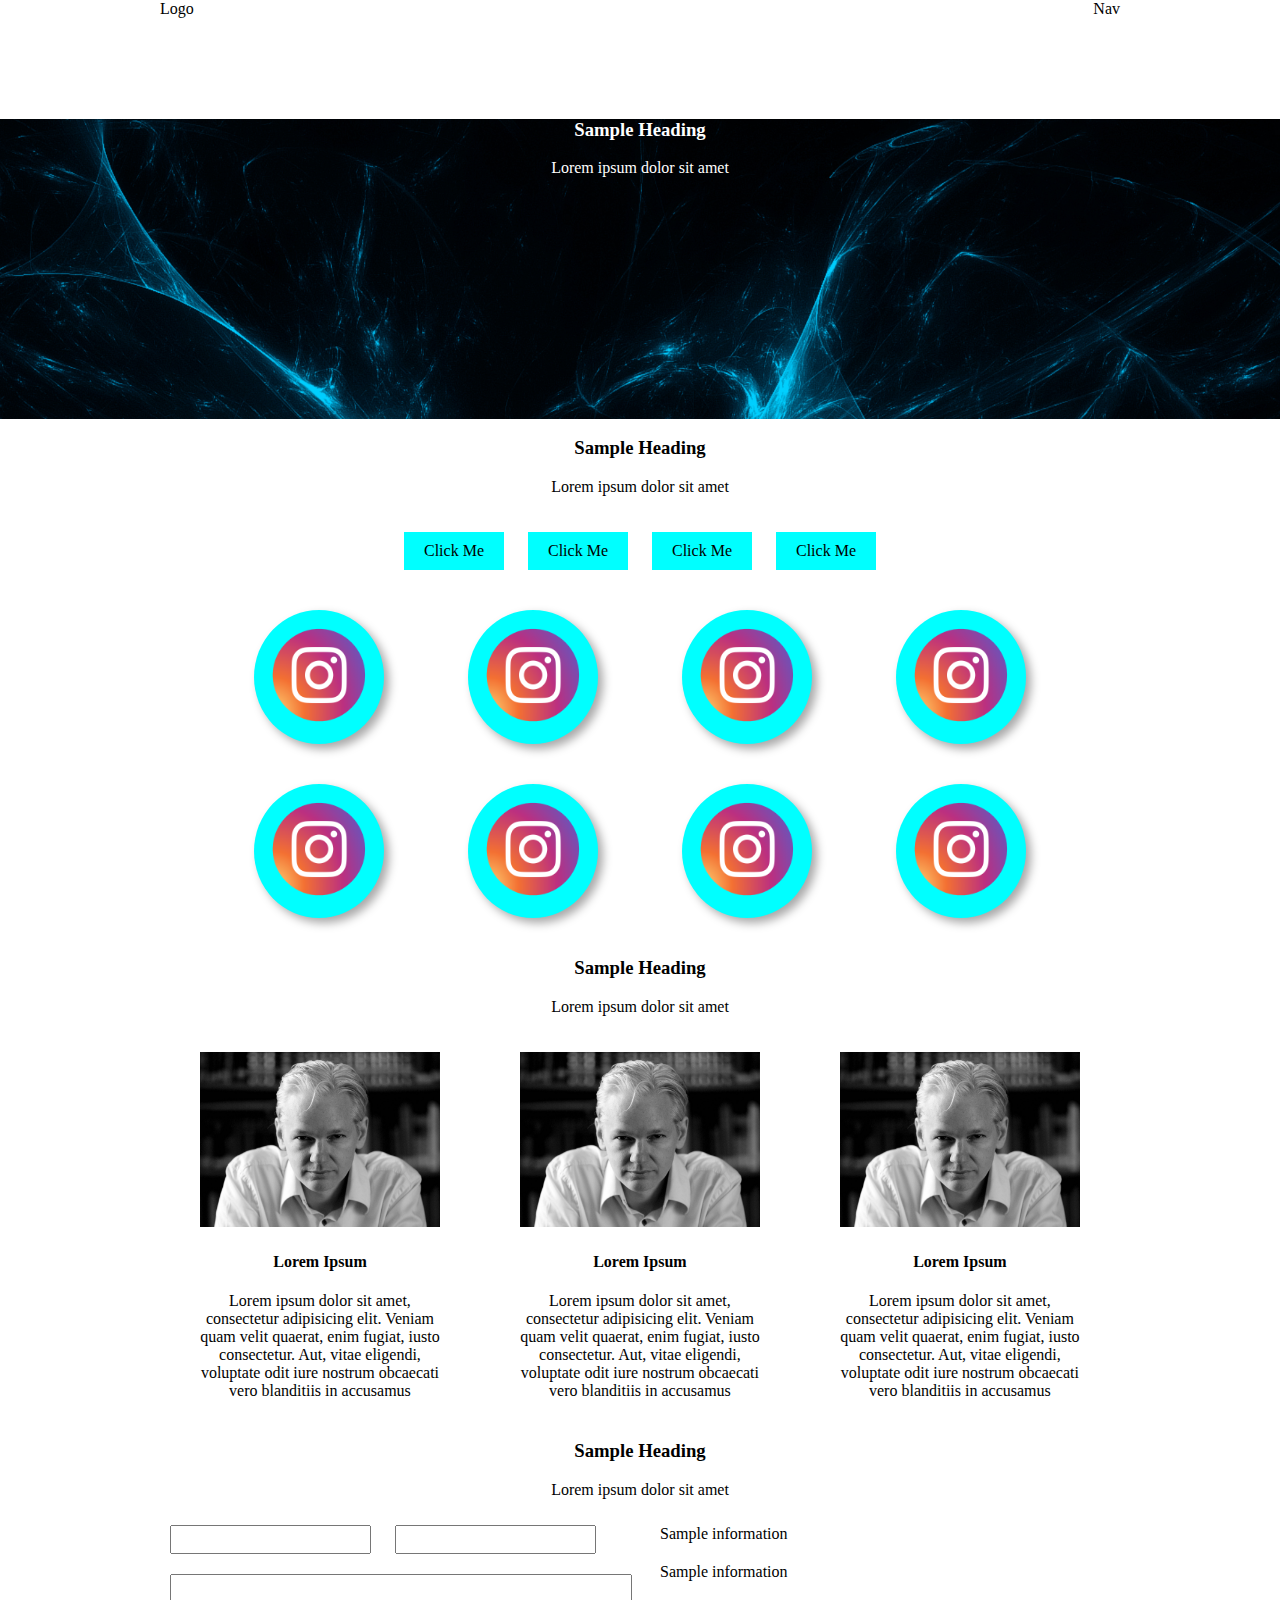
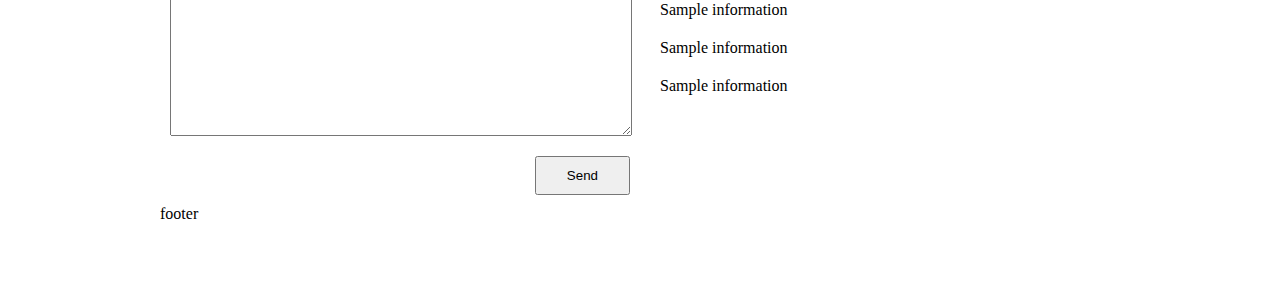
<file: Template001/index.html>
<!DOCTYPE html>
<html>
<head>
	<title>Template002</title>
	<link rel="stylesheet" href="css/style.css">
</head>
<body>
<div class="header fullWidth">
	<div class="width-960">
		<div class="logo floatLeft">Logo</div>
		<div class="nav floatRight">Nav</div>
	</div>
</div>
<div class="clearFix"></div>
<div class="slider fullWidth">
	<div class="heading">
			<h3>Sample Heading</h3>
			<p>Lorem ipsum dolor sit amet</p>
	</div>
</div>
<div class="clearFix"></div>
<div class="portfolio fullWidth">
	<div class="width-960">
		<div class="heading">
			<h3>Sample Heading</h3>
			<p>Lorem ipsum dolor sit amet</p>
		</div>
		<div class="btnGroup">
			<ul>
				<li>Click Me</li>
				<li>Click Me</li>
				<li>Click Me</li>
				<li>Click Me</li>
			</ul>
		</div>
		<div class="gallery">
			<div class="row">
				<div>
					<img src="images/icon.png">
				</div>
				<div>
					<img src="images/icon.png">
				</div>
				<div>
					<img src="images/icon.png">
				</div>
				<div>
					<img src="images/icon.png">
				</div>
			</div>
			<div class="row">
				<div>
					<img src="images/icon.png">
				</div>
				<div>
					<img src="images/icon.png">
				</div>
				<div>
					<img src="images/icon.png">
				</div>
				<div>
					<img src="images/icon.png">
				</div>
			</div>
		</div>
	</div>
</div>
<div class="clearFix"></div>
<div class="about_us fullWidth">
	<div class="width-960">
		<div class="heading">
			<h3>Sample Heading</h3>
			<p>Lorem ipsum dolor sit amet</p>
		</div>
		<div class="workers">
			<div class="workersRow">
				<div>
					<img src="images/worker.jpg">
					<h4>Lorem Ipsum</h4>
					<p>Lorem ipsum dolor sit amet, consectetur adipisicing elit. Veniam quam velit quaerat, enim fugiat, iusto consectetur. Aut, vitae eligendi, voluptate odit iure nostrum obcaecati vero blanditiis in accusamus numquam quisquam.</p>
				</div>
				<div>
					<img src="images/worker.jpg">
					<h4>Lorem Ipsum</h4>
					<p>Lorem ipsum dolor sit amet, consectetur adipisicing elit. Veniam quam velit quaerat, enim fugiat, iusto consectetur. Aut, vitae eligendi, voluptate odit iure nostrum obcaecati vero blanditiis in accusamus numquam quisquam.</p>
				</div>
				<div>
					<img src="images/worker.jpg">
					<h4>Lorem Ipsum</h4>
					<p>Lorem ipsum dolor sit amet, consectetur adipisicing elit. Veniam quam velit quaerat, enim fugiat, iusto consectetur. Aut, vitae eligendi, voluptate odit iure nostrum obcaecati vero blanditiis in accusamus numquam quisquam.
					enim fugiat, iusto consectetur. Aut, vitae eligendi, voluptate odit iure nostrum obcaecati vero blanditiis in accusamus numquam quisquam.</p>
					<a href="#">Read More</a>
				</div>
			</div>
		</div>
	</div>
</div>
<div class="clearFix"></div>
<div class="contact_us fullWidth">
	<div class="width-960">
		<div class="heading">
			<h3>Sample Heading</h3>
			<p>Lorem ipsum dolor sit amet</p>
		</div>
		<div class="contactForm">
			<div>
				<form action="">
					<input type="text">
					<input type="text">
					<textarea rows="10" cols="40"></textarea>
					<input type="submit" value="Send">
				</form>
			</div>
			<div>
				<ul>
					<li>Sample information</li>
					<li>Sample information</li>
					<li>Sample information</li>
					<li>Sample information</li>
					<li>Sample information</li>
				</ul>
			</div>
		</div>
	</div>
</div>
<div class="clearFix"></div>
<div class="footer fullWidth">
	<div class="width-960">footer</div>
</div>
<div class="clearFix"></div>
</body>
</html>
</file>
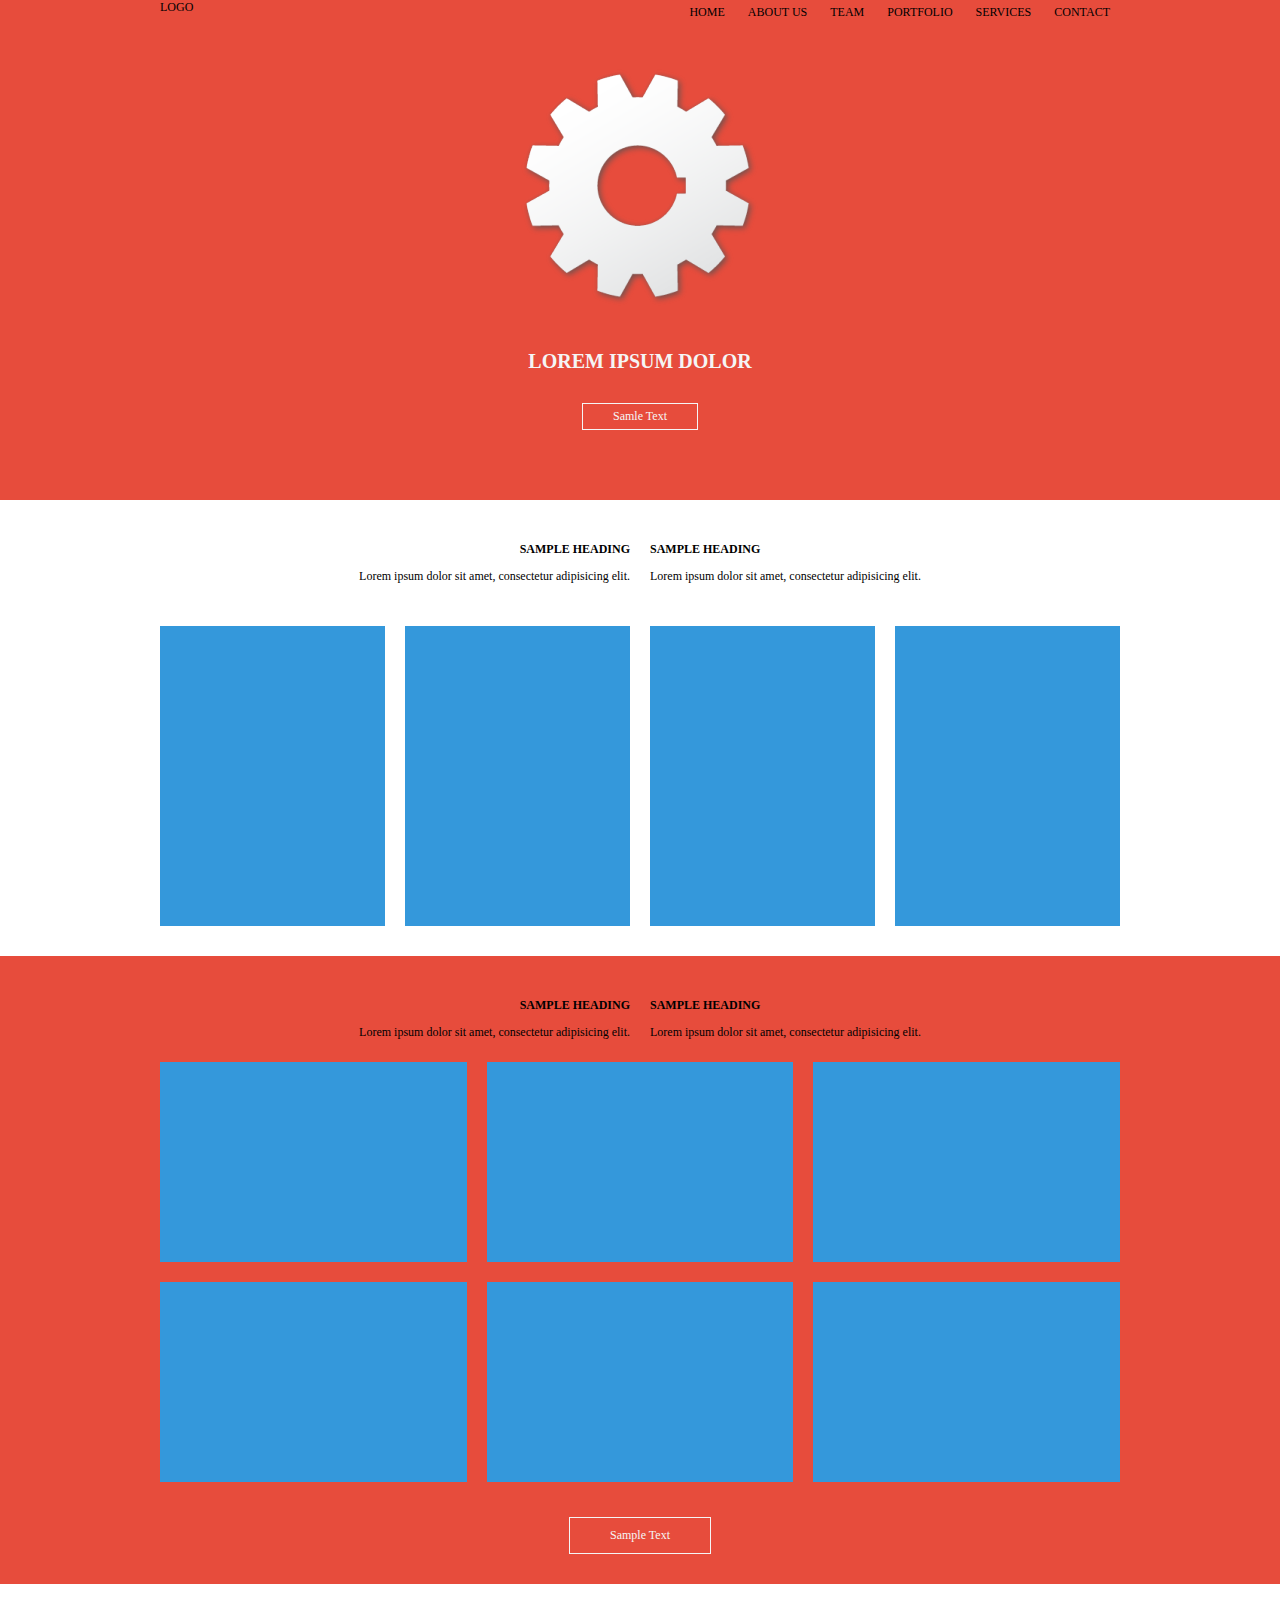
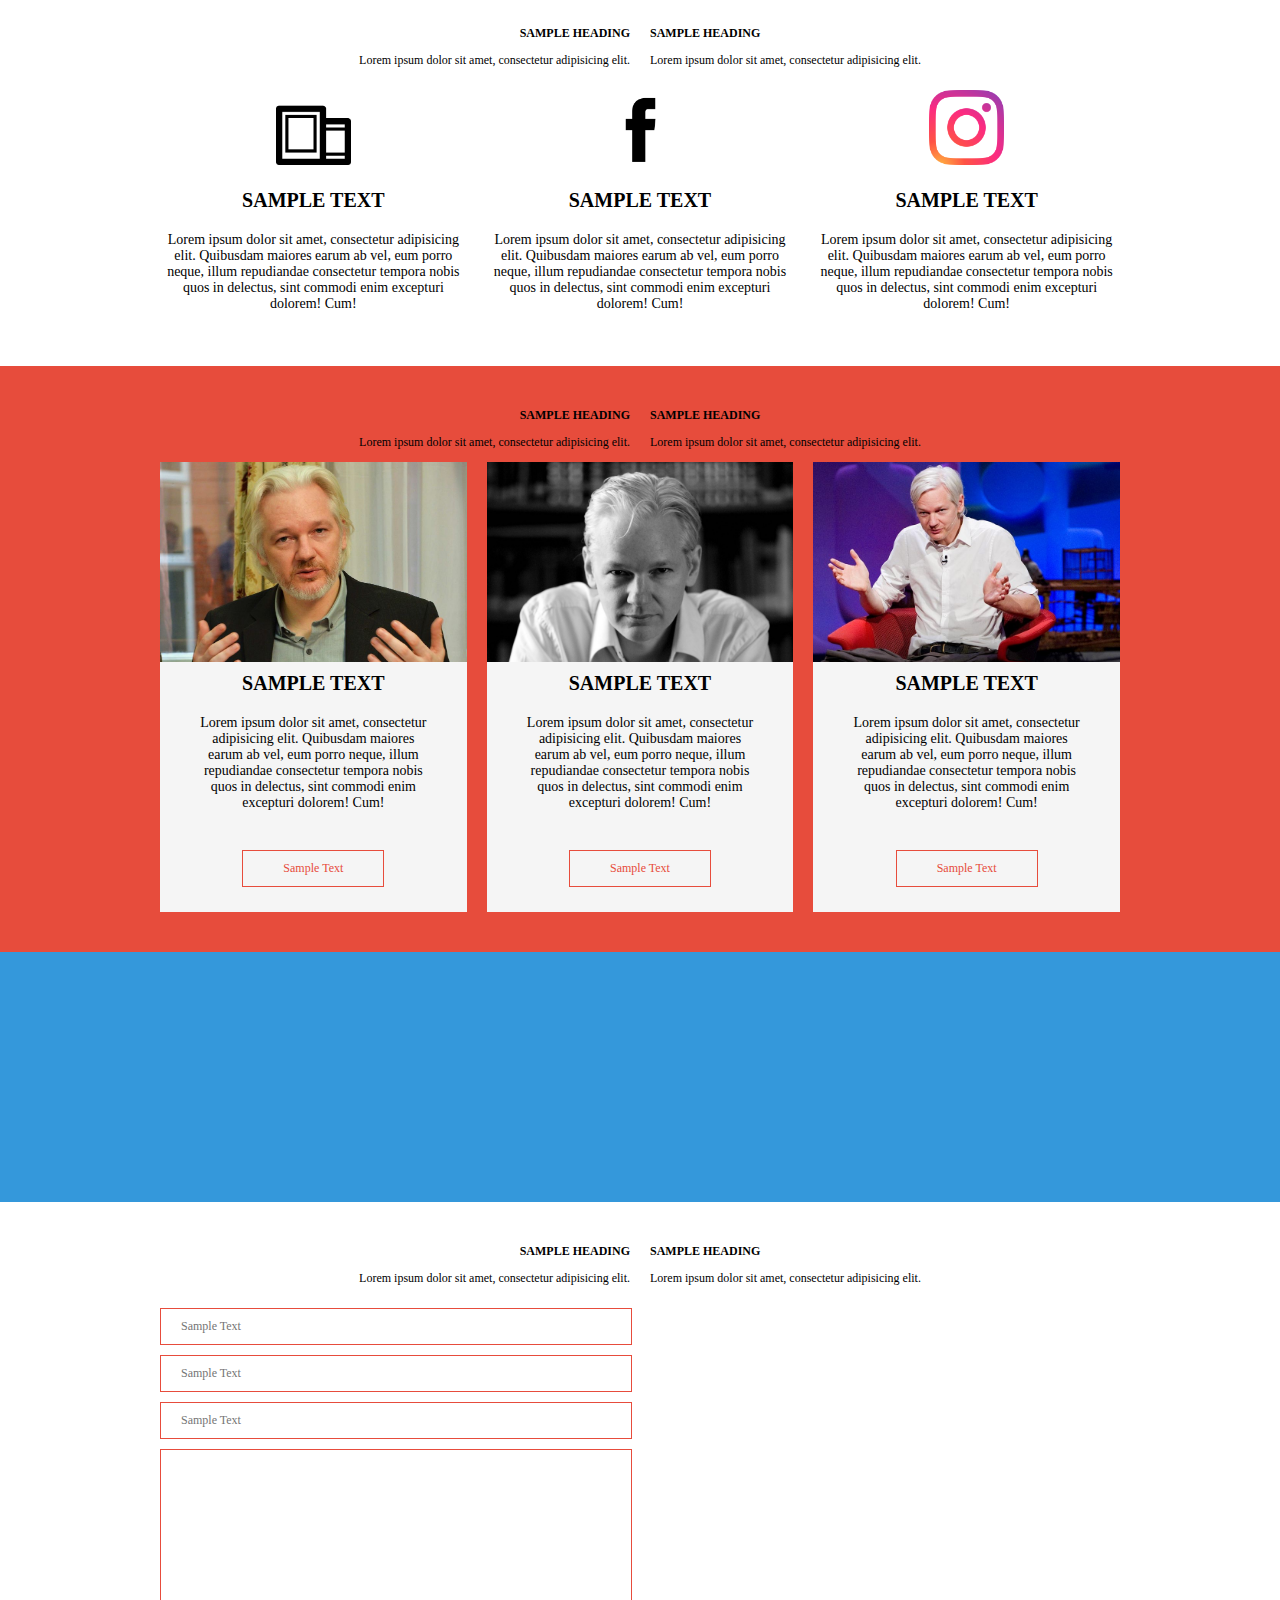
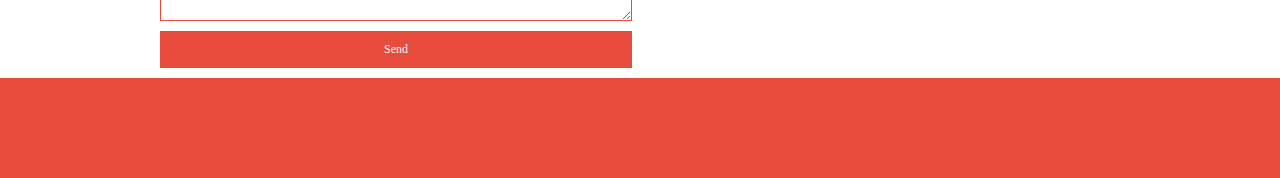
<file: Template002/index.html>
<!DOCTYPE html>
<html>
<head>
	<title></title>
	<link rel="stylesheet" href="css/style.css">
</head>
<body>
	<div class="welcome mainColor full">
		<div class="wrapper">
			<div class="nav">
				<div class="navLogo left">LOGO</div>
				<div class="mainMenu right">
					<ul>
						<li>Home</li>
						<li>About Us</li>
						<li>Team</li>
						<li>Portfolio</li>
						<li>Services</li>
						<li>Contact</li>
					</ul>
				</div>
			</div>
			<div class="clearfix"></div>
			<div class="slider">
				<img src="images/gear.png">
				<h2>Lorem ipsum dolor</h2>
				<button>Samle Text</button>
			</div>
		</div>
	</div>
	<div class="clear"></div>
	<div class="team full">
		<div class="wrapper">
			<div class="heading">
				<div class="left">
					<h3>Sample Heading</h3>
					<p>Lorem ipsum dolor sit amet, consectetur adipisicing elit. </p>
				</div>
				<div class="right">
					<h3>Sample Heading</h3>
					<p>Lorem ipsum dolor sit amet, consectetur adipisicing elit. </p>
				</div>
			</div>
			<div class="members">
				<div></div>
				<div></div>
				<div></div>
				<div></div>
			</div>
		</div>
	</div>
	<div class="clear"></div>
	<div class="portfolio mainColor full">
		<div class="wrapper">
			<div class="heading">
				<div class="left">
					<h3>Sample Heading</h3>
					<p>Lorem ipsum dolor sit amet, consectetur adipisicing elit. </p>
				</div>
				<div class="right">
					<h3>Sample Heading</h3>
					<p>Lorem ipsum dolor sit amet, consectetur adipisicing elit. </p>
				</div>
			</div>
			<div class="gallery">
				<div class="row">
					<div></div>
					<div></div>
					<div></div>
				</div>
			<div class="clear"></div>
				<div class="row">
					<div></div>
					<div></div>
					<div></div>
				</div>
			<div class="clear"></div>
			<button>Sample Text</button>
			</div>
		</div>
	</div>
	<div class="clear"></div>
	<div class="services full ">
		<div class="wrapper">
			<div class="heading">
				<div class="left">
					<h3>Sample Heading</h3>
					<p>Lorem ipsum dolor sit amet, consectetur adipisicing elit. </p>
				</div>
				<div class="right">
					<h3>Sample Heading</h3>
					<p>Lorem ipsum dolor sit amet, consectetur adipisicing elit. </p>
				</div>
			</div>
			<div class="clear"></div>
			<div class="serviceList">
				<div>
					<img src="images/icon1.png" alt="">
					<h3>Sample Text</h3>
					<p>Lorem ipsum dolor sit amet, consectetur adipisicing elit. Quibusdam maiores earum ab vel, eum porro neque, illum repudiandae consectetur tempora nobis quos in delectus, sint commodi enim excepturi dolorem! Cum!</p>
				</div>
				<div>
					<img src="images/icon2.png" alt="">
					<h3>Sample Text</h3>
					<p>Lorem ipsum dolor sit amet, consectetur adipisicing elit. Quibusdam maiores earum ab vel, eum porro neque, illum repudiandae consectetur tempora nobis quos in delectus, sint commodi enim excepturi dolorem! Cum!</p>
				</div>
				<div>
					<img src="images/icon3.png" alt="">
					<h3>Sample Text</h3>
					<p>Lorem ipsum dolor sit amet, consectetur adipisicing elit. Quibusdam maiores earum ab vel, eum porro neque, illum repudiandae consectetur tempora nobis quos in delectus, sint commodi enim excepturi dolorem! Cum!</p>
				</div>

			</div>
			<div class="clear"></div>
		</div>
	</div>
	<div class="clear"></div>
	<div class="news mainColor full">
		<div class="wrapper">
			<div class="heading">
				<div class="left">
					<h3>Sample Heading</h3>
					<p>Lorem ipsum dolor sit amet, consectetur adipisicing elit. </p>
				</div>
				<div class="right">
					<h3>Sample Heading</h3>
					<p>Lorem ipsum dolor sit amet, consectetur adipisicing elit. </p>
				</div>
			</div>
			<div class="clear"></div>
			<div class="newsList">
				<div>
					<div class="frame">
						<img src="images/01.jpg" alt="">
					</div>
					<h3>Sample Text</h3>
					<p>Lorem ipsum dolor sit amet, consectetur adipisicing elit. Quibusdam maiores earum ab vel, eum porro neque, illum repudiandae consectetur tempora nobis quos in delectus, sint commodi enim excepturi dolorem! Cum!</p>
					<button>Sample Text</button>
				</div>
				<div>
					<div class="frame">
						<img src="images/02.jpg" alt="">
					</div>
					<h3>Sample Text</h3>
					<p>Lorem ipsum dolor sit amet, consectetur adipisicing elit. Quibusdam maiores earum ab vel, eum porro neque, illum repudiandae consectetur tempora nobis quos in delectus, sint commodi enim excepturi dolorem! Cum!</p>
					<button>Sample Text</button>
				</div>
				<div>
					<div class="frame">
						<img src="images/03.jpg" alt="">
					</div>
					<h3>Sample Text</h3>
					<p>Lorem ipsum dolor sit amet, consectetur adipisicing elit. Quibusdam maiores earum ab vel, eum porro neque, illum repudiandae consectetur tempora nobis quos in delectus, sint commodi enim excepturi dolorem! Cum!</p>
					<button>Sample Text</button>
				</div>

			</div>


			<div class="clear"></div>
		</div>
	</div>
	<div class="clear"></div>
	<div class="twitter secondColor full">
		<div class="wrapper"></div>
	</div>
	<div class="clear"></div>
	<div class="contact full ">
		<div class="wrapper">
			<div class="heading">
				<div class="left">
					<h3>Sample Heading</h3>
					<p>Lorem ipsum dolor sit amet, consectetur adipisicing elit. </p>
				</div>
				<div class="right">
					<h3>Sample Heading</h3>
					<p>Lorem ipsum dolor sit amet, consectetur adipisicing elit. </p>
				</div>
			</div>
			<div class="contactDetails">
				<div class="left">
					<form action="">
						<input type="text" placeholder="Sample Text">
						<input type="text" placeholder="Sample Text">
						<input type="text" placeholder="Sample Text">
						<textarea rows="10"></textarea>
						<input type="submit" value="Send"> 
					</form>
				</div>
				<div class="right">
					<iframe src="https://www.google.com/maps/embed?pb=!1m18!1m12!1m3!1d3039.395933282875!2d49.8521952153813!3d40.37791666592305!2m3!1f0!2f0!3f0!3m2!1i1024!2i768!4f13.1!3m3!1m2!1s0x40307d079efb5163%3A0xc20aa51a5f0b5e01!2sCode+Academy+Baku!5e0!3m2!1sen!2s!4v1487252455805" frameborder="0" style="border:0" allowfullscreen></iframe>
				</div>
			</div>
		</div>
	</div>
	<div class="clear"></div>
	<div class="footer mainColor full">
		<div class="wrapper"></div>
	</div>
</body>
</html>
</file>
<file: Template001/css/style.css>
html,body{
	margin:0;
	padding:0;
}


.fullWidth{
	width:100%;
}
.width-960{
	width:960px;
	margin:0 auto;
}
.floatLeft{
	float:left;
}
.floatRight{
	float:right;
}
.clearFix{
	clear:both;
}

.header{
	height:100px;
}
.slider{
	height:300px;
	background:url(../images/bg.jpg);
	background-size: cover;
	color:white;
}

.portfolio{

}
.about_us{

}
.contact_us{

}
.footer{
	height:100px;
}
.heading{
	text-align:center;
}
.btnGroup{
	text-align: center;
}
.btnGroup ul{
	margin:0;
	padding:0;
}
.btnGroup ul li{
	list-style: none;
	display: inline-block;
	background:aqua;
	padding:10px 20px;
	margin:20px 10px;

}
.row{
	text-align: center;
}
.row div{
	border-radius:100%;
	background:aqua;
	display: inline-block;
	margin:20px 40px;
	padding:15px;
	box-shadow: 5px 5px 10px darkgray;

}
.row div img{
	width:100px;

}
.workersRow{
	text-align: center;

}
.workersRow div{
	width:calc(33.33% - 80px);
	height:350px;
	overflow: hidden;
	float: left;
	margin:20px 40px;
	transition: all .2s ease;
}
.workersRow div:hover{
	overflow:auto;
	height:auto;
}
.workersRow div img{
	width:100%;
}
.contactForm input,.contactForm textarea{
	padding:5px 10px;
	margin:10px;
}
.contactForm textarea{
	display:block;
	width:calc(100% - 40px);
}
.contactForm input:last-child{
	float:right;
	padding:10px 30px;

}
.contactForm div{
	width:50%;
	float:left;

}

.contactForm div:last-child ul{
	margin:0;
	padding:0;
}
.contactForm div:last-child ul li{
	list-style: none;
	padding:10px 20px;

}
</file>
<file: Template002/css/style.css>
html,body{
	margin:0;
	padding:0;
}
*{
	font-family: Calibri;
	font-size:12px;
}
.left{
	float:left;
}
.right{
	float:right;
}
.clear{
	clear:both;
}
.full{
	width:100%;
}
.wrapper{
	width:960px;
	margin:0 auto;
}
.mainColor{
	background:#e74c3c;
}
.secondColor{
	background:#3498db;
}
.heading{
	padding-top:30px;
}
.heading div:first-child{
	padding-right:10px;
	width:calc(50% - 10px);
	text-align:right;
}
.heading div:last-child{
	padding-left:10px;
	width:calc(50% - 10px);
	text-align:left;
}
.heading h3{
	text-transform: uppercase;
}






.twitter{
	height:250px;
}

.footer{
	height:100px;
}

/* Welcome Section */ 

.welcome{
	height:500px;
}
.mainMenu ul{
	margin:0;
	padding:0;
}
.mainMenu ul li{
	display:inline-block;
	list-style-type:none;
	text-transform: uppercase;
	padding:5px 10px;
}
.slider{
	text-align:center;
	padding-top:60px;
	color:#f5f5f5;
}
.slider img{
	
}
.slider h2{
	text-transform: uppercase;
	font-size:20px;
	margin:30px 0px;
}
.slider button{
	padding:5px 30px;
	background:none;
	border:1px solid #f5f5f5;
	color:#f5f5f5;
}

/* team section */

.team{

}
.members{

}
.members div{
	float:left;
	width:calc((100% - 60px)/4);
	margin:30px 10px;
	height:300px;
	background:#3498db;
}
.members div:first-child{
	margin-left:0;
}
.members div:last-child{
	margin-right:0;
}

/* portfolio section */

.portfolio{
padding-bottom:30px;
text-align: center;
}
.gallery{

}
.gallery .row div{
	float:left;
	width:calc((100% - 40px)/3);
	margin:10px;
	height:200px;
	background:#3498db;

}
.gallery .row div:first-child{
	margin-left:0;
}
.gallery .row div:last-child{
	margin-right:0;
}
.gallery button{
	padding:10px 40px;
	margin-top:25px;
	background:none;
	border:1px solid #f5f5f5;
	color:#f5f5f5;
}

/* service section */
.services{
	padding-bottom:30px;
}
.serviceList div:first-child{
	margin-left:0;
}
.serviceList div:last-child{
	margin-right:0;
}
.serviceList div{
	float:left;
	width:calc((100% - 40px)/3);
	margin:10px;
	text-align: center;
}
.serviceList div img{
	width:75px;
}
.serviceList div h3{
	text-transform: uppercase;
	font-size:20px;
}
.serviceList div p{
	font-size:14px;
}

/* news section */

.news{
	padding-bottom:30px;
}
.newsList div:first-child{
	margin-left:0;
}
.newsList div:last-child{
	margin-right:0;
}
.newsList div{
	float:left;
	width:calc((100% - 40px)/3);
	margin:0px 10px 10px 10px;
	text-align: center;
	background:#f5f5f5;
}
.newsList .frame{
	width:100%;
	height:200px;
	overflow:hidden;
}
.newsList div img{
	width:100%;
}
.newsList div h3{
	text-transform: uppercase;
	font-size:20px;
}
.newsList div p{
	padding:0px 40px;
	font-size:14px;
}
.newsList div button{
	padding:10px 40px;
	margin:25px;
	background:none;
	border:1px solid #e74c3c;
	color:#e74c3c;
}

/* twitter */



/* contact section */

.contact{
	padding-bottom:30px;
}
.contactDetails div{
	float:left;
	width:50%;
	text-align: center;
	
}
.contactDetails div:first-child{
	margin-left:0px;
}
.contactDetails div:last-child{
	margin-right:0px;

}
.contactDetails div:first-child input,.contactDetails div:first-child textarea{
	display: block;
	border:1px solid #e74c3c;
	padding:10px 20px;
	margin:10px 0px;
	width:calc(100% - 50px);

}
.contactDetails div:first-child input:last-child{
	background:#e74c3c;
	color:#f5f5f5;
	width:calc(100% - 8px);
}


iframe{
	float:right;
	margin-top:10px;
	width:calc(100% - 10px) !important;
	height:350px !important;
}
</file>
